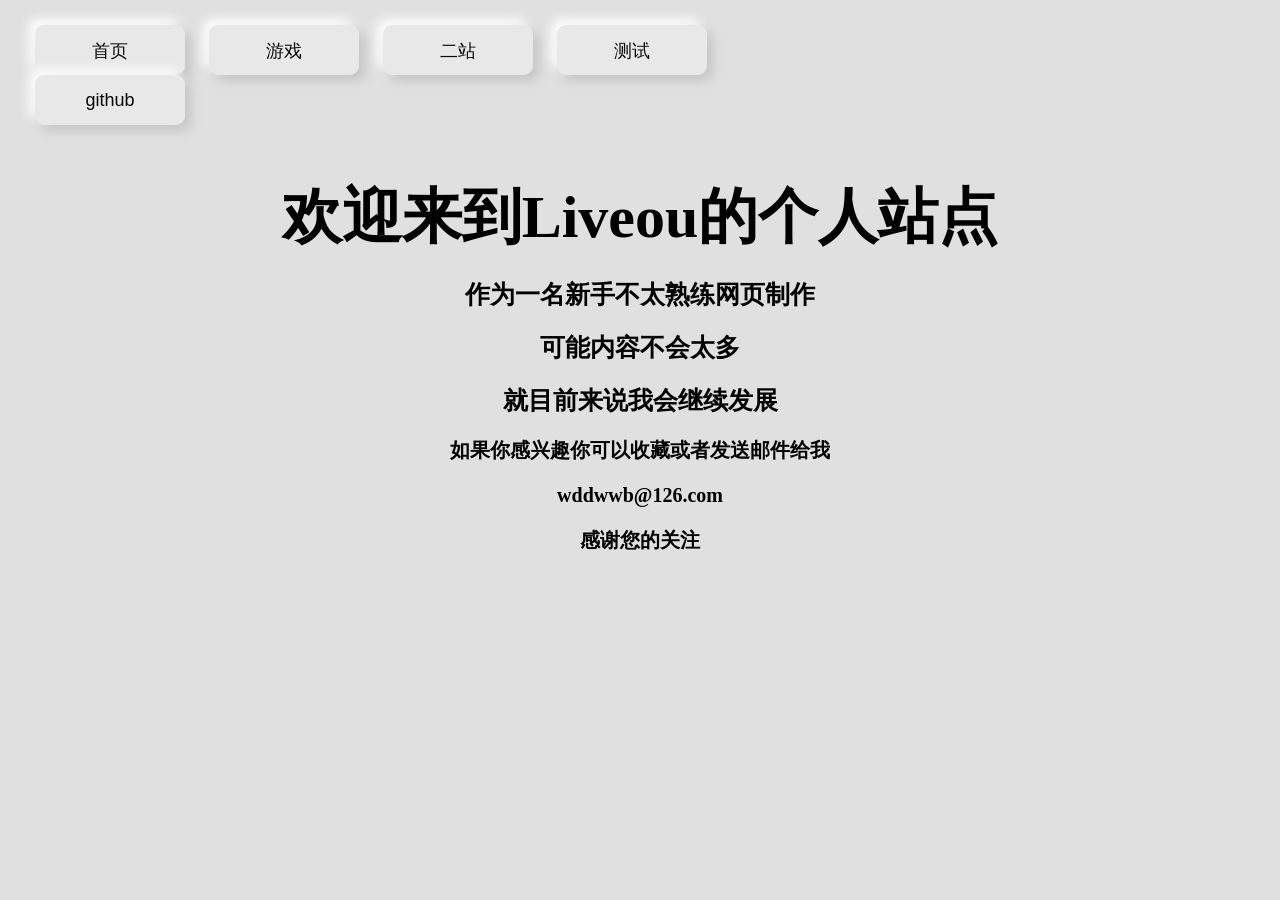
<file: index.html>
<!DOCTYPE html>
<html>
  <head>
    <title>Liveou的个人网站</title>
    <meta charset="utf-8">
    <meta name="viewport" content="width=device-width">
    <link rel="stylesheet" type="text/css" href="style.css">
    <link rel="stylesheet" type="text/css" href="./file/public.css">
    <link rel="shortcut icon" href="./file/image/favicon.png" type="image/x-icon">
  </head>
  <body>
    <div class="head-biaoti" name="head">
      <div class="head-biaoti-left">
        <nav name="nav-left">
          <button class="button-daohang" onclick="window.location.href='https://wwa.liveou.top'">首页</button>
          <button class="button-daohang" onclick="window.location.href='./file/site-game/game.html'">游戏</button>
          <button class="button-daohang" onclick="window.location.href='./file/file-transit/tansit.html'">二站</button>
          <button class="button-daohang" onclick="window.location.href='http://v6.liveou.top:8898'">测试</button>
          <button class="button-daohang" onclick="window.location.href='https://github.com'">github</button>
        </nav>
      </div>
      
      <!--  导航栏右侧按钮
        <div class="head-biaoti-right" style="text-align: right;">
          <nav name="nav-right">
            <button class="button-daohang" onclick="window.location.href='index.html'">首页</button>
          </nav>
        </div>
      -->
    </div>
    <div class="main" name="main">
      <div class="main-one" id="main-one">
        <div class="main-height" name="简介">
          <p class="main-height-p1">欢迎来到Liveou的个人站点</p>
          <p class="main-height-p2">作为一名新手不太熟练网页制作</p>
          <p class="main-height-p2">可能内容不会太多</p>
          <p class="main-height-p2">就目前来说我会继续发展</p>
          <p class="main-height-p3">如果你感兴趣你可以收藏或者发送邮件给我</p>
          <p class="main-height-p3">wddwwb@126.com</p>
          <p class="main-height-p3">感谢您的关注</p>
        </div>
      </div>
      <!--
      <div class="main-two" id="main-two">
        <div class="main-two-left" name="主要内容">
          <button class="btn" id="button1">课程表</button>
          
          <button class="btn" id="button2">友链</button>
          
          <button class="btn" id="button3">game</button>
        </div>
        
      </div>
      
      <div class="main-two-output" name="output">
        <img src="./file/image/kcbs.gif" alt="图片">
      </div>
      <script src="script.js"></script>
      -->
      <div class="main-three" id="main-three" name="three">
        <div name="底部">

        </div>
      </div>
    </div>
    <div name="foot"></div>
  </body>
</html>
</file>
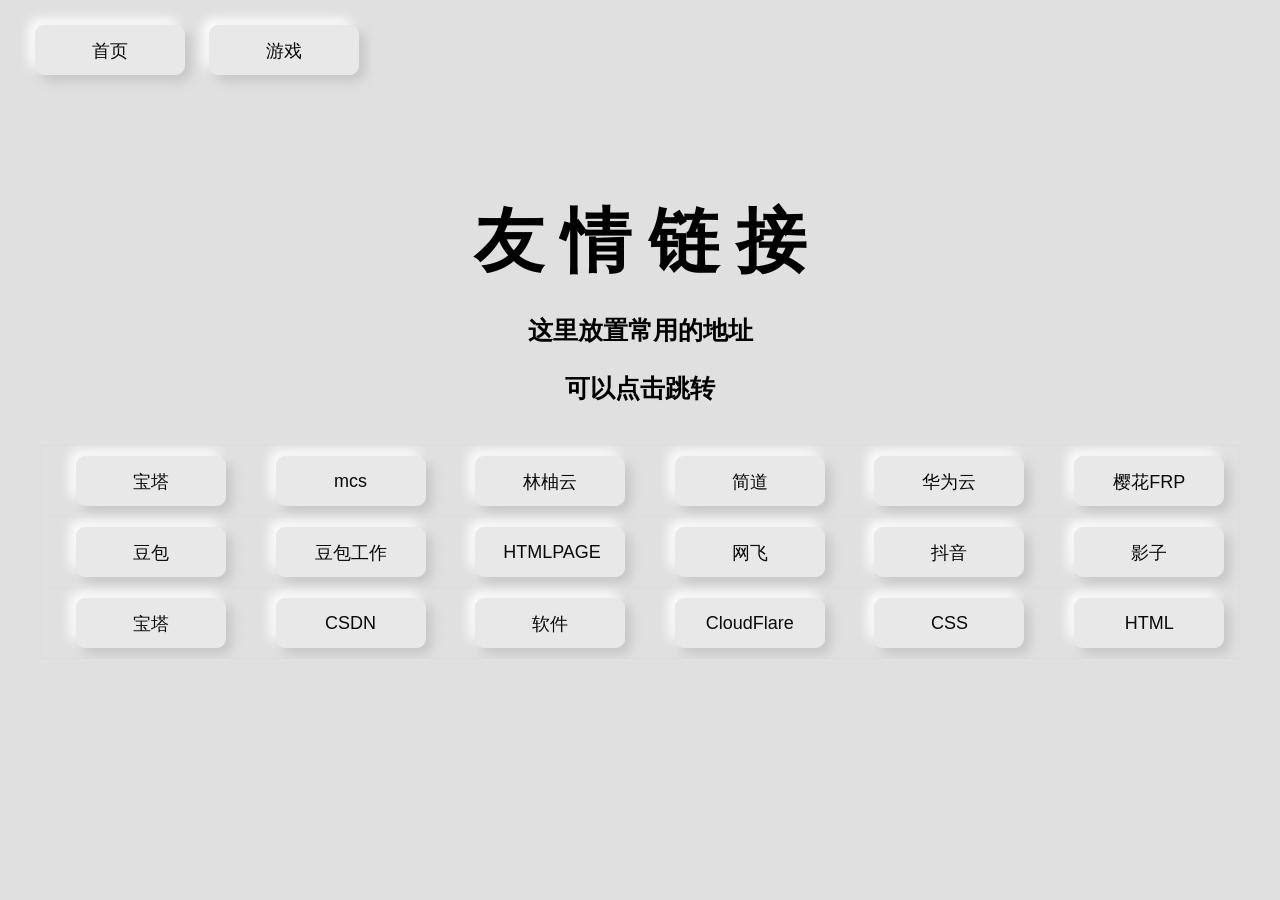
<file: file/file-transit/tansit.html>
<!DOCTYPE html>
<html>
  <head>
    <title>导航</title>
    <meta charset="utf-8">
    <meta name="viewport" content="width=device-width">
    <link rel="stylesheet" type="text/css" href="tansit.css">
    <link rel="stylesheet" href="../public.css">
    <link rel="shortcut icon" href="../../file/image/favicon.png" type="image/x-icon">
  </head>
  <body>
    <div class="head-biaoti" name="head">
        <div class="head-biaoti-left">
          <nav name="nav-left">
            <button class="button-daohang" onclick="window.location.href='../../index.html'">首页</button>
            <button class="button-daohang" onclick="window.location.href='../../file/site-game/game.html'">游戏</button>
          </nav>
        </div>
    </div>
    <div class="biaoti" name="head">
        <p class="biaoti-p1">友&nbsp;情&nbsp;链&nbsp;接</p>
        <p class="biaoti-p2">这里放置常用的地址</p>
        <p class="biaoti-p2">可以点击跳转</p>
    </div>
    <!-- 表格 -->
    <div class="mail-container">
      <div class="mail-content">
        <table class="styled-table">
          <tbody>
            <tr class="table-row">
              <td class="table-cell"><button class="button-daohang" onclick="window.open('https://v6.liveou.top:9999/ubuntu')">宝塔</button></td>
              <td class="table-cell"><button class="button-daohang" onclick="window.open('http://v6.liveou.top:23333/')">mcs</button></td>
              <td class="table-cell"><button class="button-daohang" onclick="window.open('https://lyyvps.cn/')">林柚云</button></td>
              <td class="table-cell"><button class="button-daohang" onclick="window.open('https://www.jiandaoyun.com/')">简道</button></td>
              <td class="table-cell"><button class="button-daohang" onclick="window.open('https://auth.huaweicloud.com/')">华为云</button></td>
              <td class="table-cell"><button class="button-daohang" onclick="window.open('https://www.natfrp.com/')">樱花FRP</button></td>
              
            </tr>
            <tr class="table-row">
              <td class="table-cell"><button class="button-daohang" onclick="window.open('https://www.doubao.com/')">豆包</button></td>
              <td class="table-cell"><button class="button-daohang" onclick="window.open('https://www.marscode.cn/')">豆包工作</button></td>
              <td class="table-cell"><button class="button-daohang" onclick="window.open('https://htmlpage.cn/')">HTMLPAGE</button></td>
              <td class="table-cell"><button class="button-daohang" onclick="window.open('https://www.wangfei.la/')">网飞</button></td>
              <td class="table-cell"><button class="button-daohang" onclick="window.open('https://www.douyin.com//')">抖音</button></td>
              <td class="table-cell"><button class="button-daohang" onclick="window.open('https://neumorphism.io/')">影子</button></td>
            </tr>
            <tr class="table-row">
<td class="table-cell"><button class="button-daohang" onclick="window.open('http://v6.liveou.top:9999/ubuntu')">宝塔</button></td>
              <td class="table-cell"><button class="button-daohang" onclick="window.open('https://www.csdn.net/')">CSDN</button></td>
              
              <td class="table-cell"><button class="button-daohang" onclick="window.open('https://pc.qq.com/')">软件</button></td>
              <td class="table-cell"><button class="button-daohang" onclick="window.open('https://dash.cloudflare.com/')">CloudFlare</button></td>
              <td class="table-cell"><button class="button-daohang" onclick="window.open('https://www.cainiaojc.com/css-reference/css-reference.html')">CSS</button></td>
              <td class="table-cell"><button class="button-daohang" onclick="window.open('https://www.w3school.com.cn/tags/html_ref_byfunc.asp')">HTML</button></td>
            </tr>
          </tbody>
        </table>
      </div>
    </div>
    <div>
        <nav>
            
            
           
           
           
           

           
           
          </nav>
    </div>
  </body>
</html>
</file>
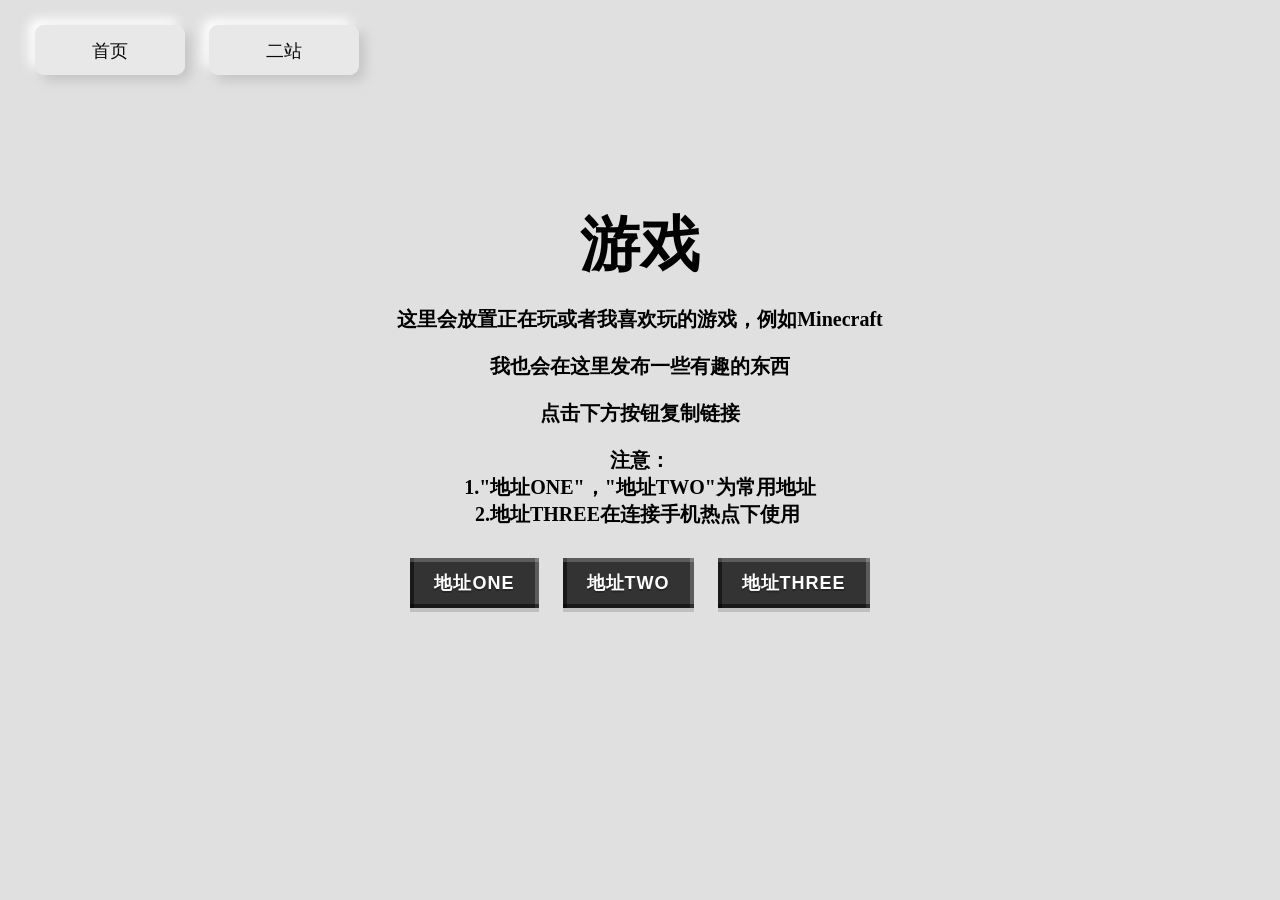
<file: file/site-game/game.html>
<!DOCTYPE html>
<html lang="ch">
<head>
    <meta charset="UTF-8">
    <meta name="viewport" content="width=device-width, initial-scale=1.0">
    <link rel="stylesheet" href="game.css">
    <link rel="stylesheet" href="../public.css">
    <link rel="shortcut icon" href="../../file/image/favicon.png" type="image/x-icon">

    <title>Game</title>
</head>
<body>
    
    <div class="head-biaoti" name="head">
        <div class="head-biaoti-left">
          <nav name="nav-left">
            <button class="button-daohang" onclick="window.location.href='../../index.html'">首页</button>
            <button class="button-daohang" onclick="window.location.href='../../file/file-transit/tansit.html'">二站</button>
          </nav>
        </div>
    </div>
    
    <div class="biaoti">
        <div>
            <p  class="biaoti-p1">游戏</p>
            <p class="biaoti-p2">这里会放置正在玩或者我喜欢玩的游戏，例如Minecraft</p>
            <p class="biaoti-p2">我也会在这里发布一些有趣的东西</p>
            <p class="biaoti-p2">点击下方按钮复制链接</p>
            <p class="biaoti-p2">注意：</br>1."地址ONE"，"地址TWO"为常用地址</br>2.地址THREE在连接手机热点下使用&nbsp;</p>
        </div>

        <div class="anniujuzhong">
            <button id="button1" class="button-anniu">地址one</button>
            <button id="button2" class="button-anniu">地址two</button>
            <button id="button3" class="button-anniu">地址three</button>
            <div id="popup" class="popup"></div>
            <script src="game.js"></script>
      </div>
    </div>
    
</body>
</html>
</file>
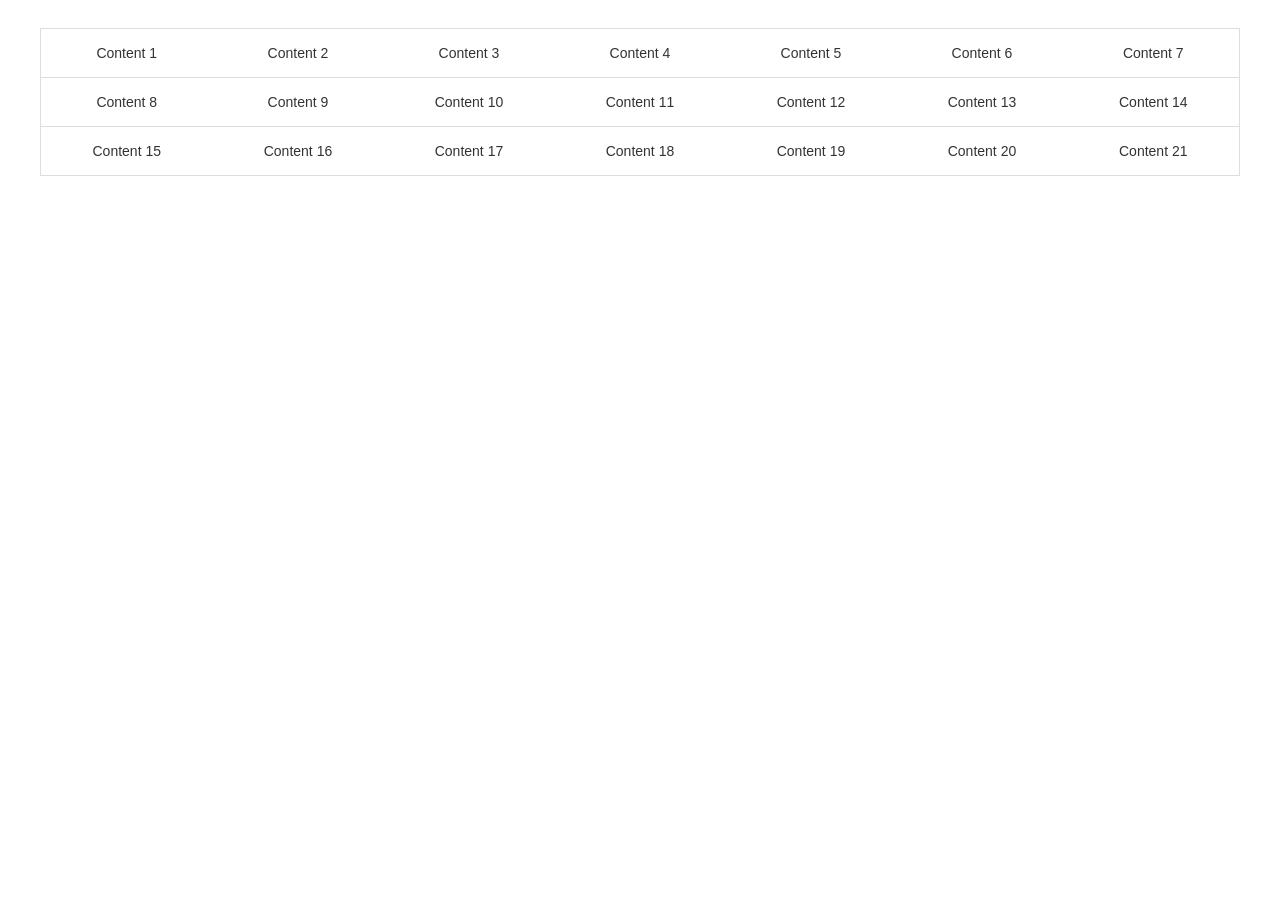
<file: file/site-table/table.html>
<!DOCTYPE html>
<html>
  <head>
    <title>MarsCode</title>
    <meta charset="utf-8">
    <meta name="viewport" content="width=device-width">
    <link rel="stylesheet" type="text/css" href="table.css">
  </head>
  <body>
    <div class="mail-container">
      <div class="mail-content">
        <table class="styled-table">
          <tbody>
            <tr class="table-row">
              <td class="table-cell">Content 1</td>
              <td class="table-cell">Content 2</td>
              <td class="table-cell">Content 3</td>
              <td class="table-cell">Content 4</td>
              <td class="table-cell">Content 5</td>
              <td class="table-cell">Content 6</td>
              <td class="table-cell">Content 7</td>
            </tr>
            <tr class="table-row">
              <td class="table-cell">Content 8</td>
              <td class="table-cell">Content 9</td>
              <td class="table-cell">Content 10</td>
              <td class="table-cell">Content 11</td>
              <td class="table-cell">Content 12</td>
              <td class="table-cell">Content 13</td>
              <td class="table-cell">Content 14</td>
            </tr>
            <tr class="table-row">
              <td class="table-cell">Content 15</td>
              <td class="table-cell">Content 16</td>
              <td class="table-cell">Content 17</td>
              <td class="table-cell">Content 18</td>
              <td class="table-cell">Content 19</td>
              <td class="table-cell">Content 20</td>
              <td class="table-cell">Content 21</td>
            </tr>
          </tbody>
        </table>
      </div>
    </div>
  </body>
  
</html>
</file>
<file: style.css>
.main{
  padding: 120px 0px 20px 0px;
width: 100%;
}

.main-height {
  height: 300px;
  display: flex;
  flex-direction: column;
  justify-content: center;
  align-items: center;
}

.main-height-p1{
  font-size: 60px;
  font-family: 楷体;
  font-weight: bold;
  color: #000000;
  margin: 0px 0px 20px 0px;
}

.main-height-p2{
  font-size: 25px;
  font-family: 仿宋;
  font-weight: bold;
  color: #000000;
  margin: 0px 0px 20px 0px;
}

.main-height-p3{
  font-size: 20px;
  font-family: 仿宋;
  font-weight: bold;
  color: #000000;
  margin: 0px 0px 20px 0px;
}

/*
.main-two {
  display: flex;
  width: 100%;
  height: 700px;
  margin: 20px 0px 20px 0px;
  padding: 20px 0px 20px 0px;
}

.main-two-left {
  flex: 1;
  margin: 15px 0px 0px 0px;
  padding: 10px 10px 10px 10px;
  display: flex;
  flex-direction: column;
}


.main-two-output {
  flex: 9;
  display: flex;
  justify-content: center;
  align-items: center;
}

*/
</file>
<file: file/public.css>
body{
  margin: 0px;
  padding: 0px;
  background-color: #e0e0e0;
}

.head-biaoti{
  margin: 20px 10px 10px 10px;
  padding: 5px 15px 10px 5px;
  height: 60px;
}
.head-biaoti-left{
  float: left;
  width:60%;
}
.head-biaoti-reft{
  float: right;
  width: 40%;
}


.button-daohang {
    color: #090909;
    height: 50px;
    width: 150px;
    padding: 0.7em 1.5em;
    font-size: 18px;
    margin-left: 20px;
    border-radius: 0.5em;
    background: #e8e8e8;
    cursor: pointer;
    border: 1px solid #e8e8e8;
    transition: all 0.5s;
    box-shadow: 6px 6px 12px #c5c5c5, -6px -6px 12px #ffffff;
  }
  
  .button-daohang:active {
    color: #666;
    box-shadow: inset 4px 4px 12px #c5c5c5, inset -4px -4px 12px #ffffff;
    transform: scale(0.95);
  }

  .btn {
    position: relative;
    font-size: 17px;
    width: 160px;
    text-transform: uppercase;
    text-decoration: none;
    padding: 1em 2em;
    margin: 10px 20px;
    display: inline-block;
    cursor: pointer;
    border-radius: 6em;
    transition: all 0.2s;
    border: none;
    font-family: inherit;
    font-weight: 500;
    color: black;
    background-color: #e8e8e8;
    box-shadow: inset 4px 4px 12px #c5c5c5, inset -4px -4px 12px #ffffff;
  }
  
  .btn:hover {
    transform: translateY(-3px);
    box-shadow: 0 10px 20px rgba(0, 0, 0, 0.2);
  }
  
  .btn:active {
    transform: translateY(-1px);
    box-shadow: 0 5px 10px rgba(0, 0, 0, 0.2);
  }
  
  .btn::after {
    content: "";
    display: inline-block;
    height: 100%;
    width: 100%;
    border-radius: 100px;
    position: absolute;
    top: 0;
    left: 0;
    z-index: -1;
    transition: all 0.7s;
  }
  
  .btn::after {
    background-color: #fff;
  }
  
  .btn:hover::after {
    transform: scaleX(1.4) scaleY(1.6);
    opacity: 0;
  }
</file>
<file: file/file-transit/tansit.css>
.biaoti {
    font-size: 24px;
    font-weight: bold;
    color: #333;
    margin-bottom: 20px;
    text-align: center;
    margin-top: 100px;
  }
.biaoti-p1 {
    font-size: 70px;
    font-family: 楷体;
    font-weight: bold;
    color: #000000;
    margin-bottom: 20px;
  }

.biaoti-p2 {
    font-size: 25px;
  font-family: 仿宋;
  font-weight: bold;
    color: #000000;
    margin-bottom: 20px;
  }

.mail-container {
    max-width: 1200px;
    margin: 0 auto;
    padding: 20px;
  }
  
  .mail-content {
    line-height: 2;
    color: #333;
    font-size: 14px;
    font-family: Arial, sans-serif;
  }
  
  .styled-table {
    border-collapse: collapse;
    width: 100%;
    border: 1px solid #ddd;
    overflow: hidden;
  }
  
  .table-row {
    border-bottom: 1px solid #ddd;
  }
  
  .table-cell {
    padding: 10px;
    text-align: center;
  }
</file>
<file: file/site-game/game.css>
.biaoti {
    
    margin: 0 auto;
    padding: 100px;
    display: flex;
    align-items: center;
    justify-content: center;
    flex-direction: column;
    text-align: center;
}

.biaoti-p1{
    font-size: 60px;
    font-family: 楷体;
    font-weight: bold;
    color: #000000;
    margin: 0px 0px 20px 0px;
  
}
.biaoti-p2{
    font-size: 20px;
    font-family: 仿宋;
    font-weight: bold;
    color: #000000;
    margin: 0px 0px 20px 0px;
  
}
.button-anniu {
    padding: 10px 40px;
    font-size: 18px;
    background-color: #333;
    color: #fff;
    text-shadow: 0 2px 0 rgb(0 0 0 / 25%);
    display: inline-flex;
    align-items: center;
    justify-content: center;
    position: relative;
    border: 0;
    z-index: 1;
    user-select: none;
    cursor: pointer;
    text-transform: uppercase;
    letter-spacing: 1px;
    white-space: unset;
    padding: .8rem 1.5rem;
    text-decoration: none;
    font-weight: 900;
    transition: all 0.7s cubic-bezier(0,.8,.26,.99);
    margin: 10px;
  }
  
  .button-anniu:before {
    position: absolute;
    pointer-events: none;
    top: 0;
    left: 0;
    display: block;
    width: 100%;
    height: 100%;
    content: '';
    transition: .7s cubic-bezier(0,.8,.26,.99);
    z-index: -1;
    background-color: #333!important;
    box-shadow: 0 -4px rgb(0 0 0 / 50%) inset, 0 4px rgb(255 255 255 / 20%) inset, -4px 0 rgb(255 255 255 / 20%) inset, 4px 0 rgb(0 0 0 / 50%) inset;
  }
  
  .button-anniu:after {
    position: absolute;
    pointer-events: none;
    top: 0;
    left: 0;
    display: block;
    width: 100%;
    height: 100%;
    content: '';
    box-shadow: 0 4px 0 0 rgb(0 0 0 / 15%);
    transition: .7s cubic-bezier(0,.8,.26,.99);
  }
  
  .button-anniu:hover:before {
    box-shadow: 0 -4px rgb(0 0 0 / 50%) inset, 0 4px rgb(255 255 255 / 20%) inset, -4px 0 rgb(255 255 255 / 20%) inset, 4px 0 rgb(0 0 0 / 50%) inset;
  }
  
  .button-anniu:hover:after {
    box-shadow: 0 4px 0 0 rgb(0 0 0 / 15%);
  }
  
  .button-anniu:active {
    transform: translateY(4px);
  }
  
  .button-anniu:active:after {
    box-shadow: 0 0px 0 0 rgb(0 0 0 / 15%);
  }
  .popup {
    position: fixed;
    top: 50%;
    left: 50%;
    transform: translate(-50%, -50%);
    background-color: rgba(43, 40, 40, 0.7);
    color: white;
    padding: 20px;
    border-radius: 5px;
    z-index: 9999;
    display: none;
  }
</file>
<file: file/site-table/table.css>
.mail-container {
    max-width: 1200px;
    margin: 0 auto;
    padding: 20px;
  }
  
  .mail-content {
    line-height: 2;
    color: #333;
    font-size: 14px;
    font-family: Arial, sans-serif;
  }
  
  .styled-table {
    border-collapse: collapse;
    width: 100%;
    border: 1px solid #ddd;
    overflow: hidden;
  }
  
  .table-row {
    border-bottom: 1px solid #ddd;
  }
  
  .table-cell {
    padding: 10px;
    text-align: center;
  }
</file>
